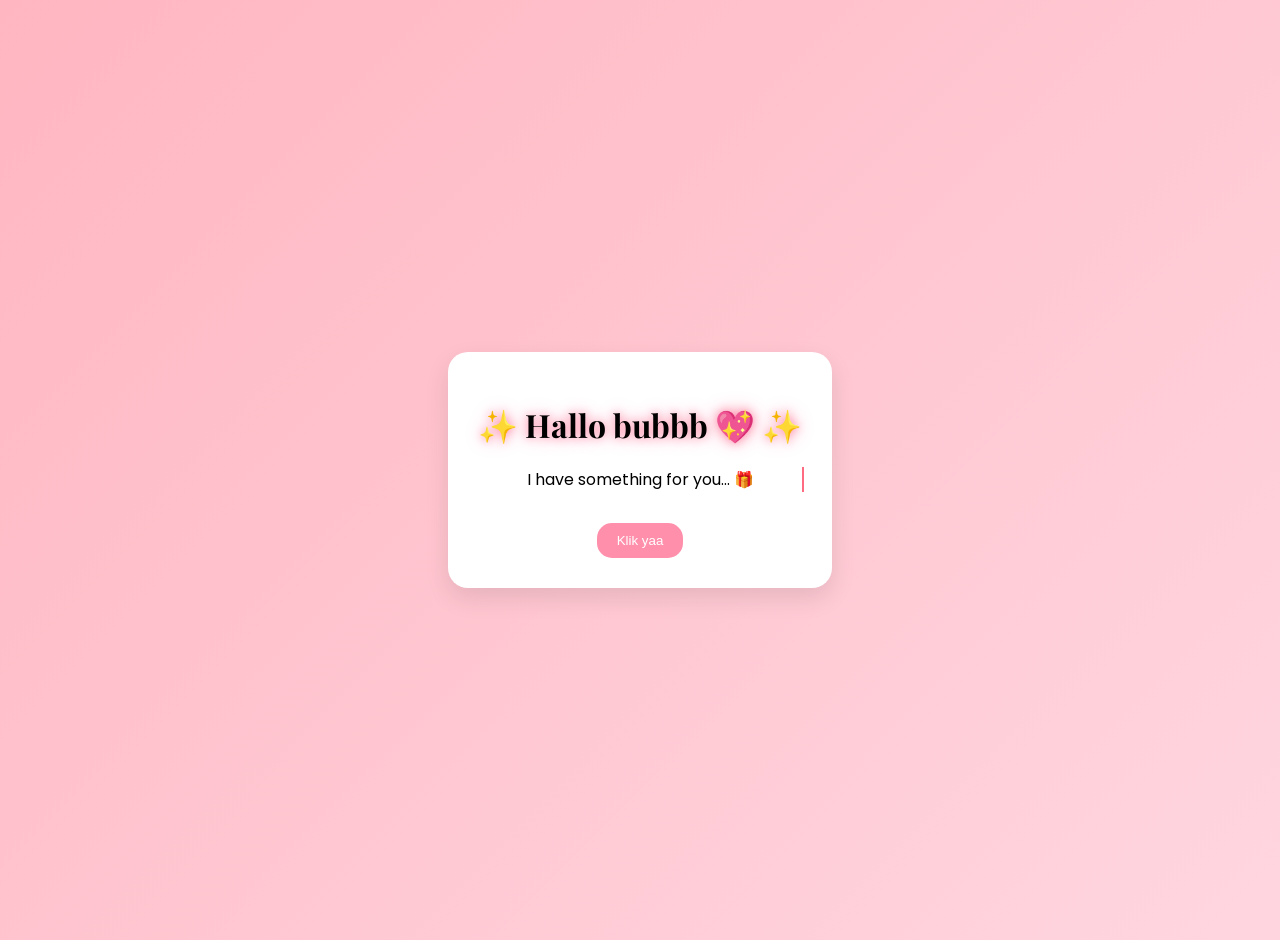
<file: index.html>
<!DOCTYPE html>
<html lang="id">

<head>
    <meta charset="UTF-8">
    <title>FOR U 💖</title>
    <link rel="stylesheet" href="style.css">
    <link href="https://fonts.googleapis.com/css2?family=Playfair+Display&family=Poppins&display=swap" rel="stylesheet">
</head>

<body>
    <div class="container">
        <h1 class="title glow">✨ Hallo bubbb 💖 ✨</h1>
        <p class="typing">I have something for you... 🎁</p>

        <!-- tombol pertama -->
        <button onclick="showBirthday()" class="btn pulse">Klik yaa</button>

        <!-- step muncul -->
        <div id="birthday" class="hidden fade">
            <h2 class="title glow">🎂 HAPPY BIRTHDAY 🎂</h2>

            <a href="page2.html">
                <button class="btn pulse">Klik lagi 💌</button>
            </a>
        </div>
    </div>

    <script src="script.js"></script>
</body>

</html>
</file>
<file: style.css>
body {
    margin: 0;
    font-family: 'Poppins', sans-serif;
    background: linear-gradient(135deg, #ffb6c1, #ffd6e0);

    display: flex;
    justify-content: center;
    align-items: center;

    min-height: 100vh;
    padding: 20px;

    text-align: center;
}

.container {
    background: white;
    padding: 30px;
    border-radius: 20px;
    box-shadow: 0 10px 25px rgba(0, 0, 0, 0.1);

    max-width: 900px;

    position: relative;
    z-index: 1;
}

button {
    padding: 10px 20px;
    border: none;
    border-radius: 15px;
    background: #ff8fab;
    color: white;
    cursor: pointer;
    margin-top: 15px;
}

.hidden {
    display: none;
}

/* layout kiri kanan */
.content {
    display: flex;
    align-items: center;
    justify-content: center;
    gap: 30px;
    margin-top: 20px;
    flex-wrap: wrap;
}

.text {
    text-align: left;
    max-width: 250px;
}

.sign {
    margin-top: 10px;
    font-style: italic;
    color: #ff6b81;
}

/* animasi awal */
#birthday {
    margin-top: 20px;
    animation: fadeIn 1s;
}

@keyframes fadeIn {
    from {
        opacity: 0;
    }

    to {
        opacity: 1;
    }
}

/* animasi halaman 2 */
.animate-left {
    animation: slideLeft 1s ease forwards;
}

.animate-right {
    animation: slideRight 1s ease forwards;
    animation-delay: 0.5s;
    opacity: 0;
}

@keyframes slideLeft {
    from {
        opacity: 0;
        transform: translateX(-50px);
    }

    to {
        opacity: 1;
        transform: translateX(0);
    }
}

@keyframes slideRight {
    from {
        opacity: 0;
        transform: translateX(50px) scale(0.9);
    }

    to {
        opacity: 1;
        transform: translateX(0) scale(1);
    }
}

/* judul goyang */
.title {
    animation: float 2s ease-in-out infinite;
}

@keyframes float {

    0%,
    100% {
        transform: translateY(0);
    }

    50% {
        transform: translateY(-10px);
    }
}

/* typing effect */
.typing {
    overflow: hidden;
    border-right: 2px solid #ff6b81;
    white-space: nowrap;
    width: 0;

    animation:
        typing 3s steps(30, end) forwards,
        blink 0.7s infinite;
}

@keyframes typing {
    from {
        width: 0;
    }

    to {
        width: 100%;
    }
}

@keyframes blink {
    50% {
        border-color: transparent;
    }
}

/* glow */
.glow {
    text-shadow: 0 0 10px #ff8fab, 0 0 20px #ffb3c6;
}

/* tombol */
.btn {
    transition:
        transform .2s ease,
        background .2s ease,
        box-shadow .2s ease;
}

.btn:hover {
    transform: translateY(-2px) scale(1.1);
    background: #ff6b81;
    box-shadow: 0 8px 18px rgba(0, 0, 0, 0.15);
}

/* pulse */
.pulse {
    animation: pulse 1.5s infinite;
}

@keyframes pulse {
    0% {
        transform: scale(1);
    }

    50% {
        transform: scale(1.08);
    }

    100% {
        transform: scale(1);
    }
}

/* doa */
.doa {
    font-size: 16px;
    line-height: 1.8;
    color: #555;
    max-width: 320px;
    margin: 15px auto;
    letter-spacing: 0.5px;
}

.highlight {
    margin-top: 15px;
    font-size: 13px;
    color: #999;
    letter-spacing: 1px;
}

/* font judul */
h1,
h2,
h3 {
    font-family: 'Playfair Display', serif;
}

/* ========================= */
/* GALLERY AUTO SCROLL */
/* ========================= */

.gallery-wrapper {
    width: 220px;
    height: 400px;

    overflow: hidden;
    position: relative;
}

.gallery {
    display: flex;
    flex-direction: column;
    align-items: center;
    gap: 15px;

    animation: autoScroll 25s linear infinite;
}

.gallery .photo {
    width: 180px;
    height: auto;

    border-radius: 15px;

    box-shadow: 0 5px 15px rgba(0, 0, 0, 0.2);

    object-fit: cover;
}

/* animasi jalan */
@keyframes autoScroll {
    from {
        transform: translateY(0);
    }

    to {
        transform: translateY(-50%);
    }
}

.name-box {
    font-family: 'Playfair Display', serif;
    display: inline-block;

    padding-bottom: 6px;

    font-size: 26px;
    font-weight: 600;

    color: #333;

    border-bottom: 2px solid #ffb3c6;

    margin-bottom: 18px;

    letter-spacing: 1px;
}

.name-box:hover {
    transform: scale(1.05);
}
.small-text {
    display: block;

    font-size: 13px;
    font-weight: 400;

    letter-spacing: 3px;

    color: #888;

    margin-bottom: 4px;

    text-transform: uppercase;
}
</file>
